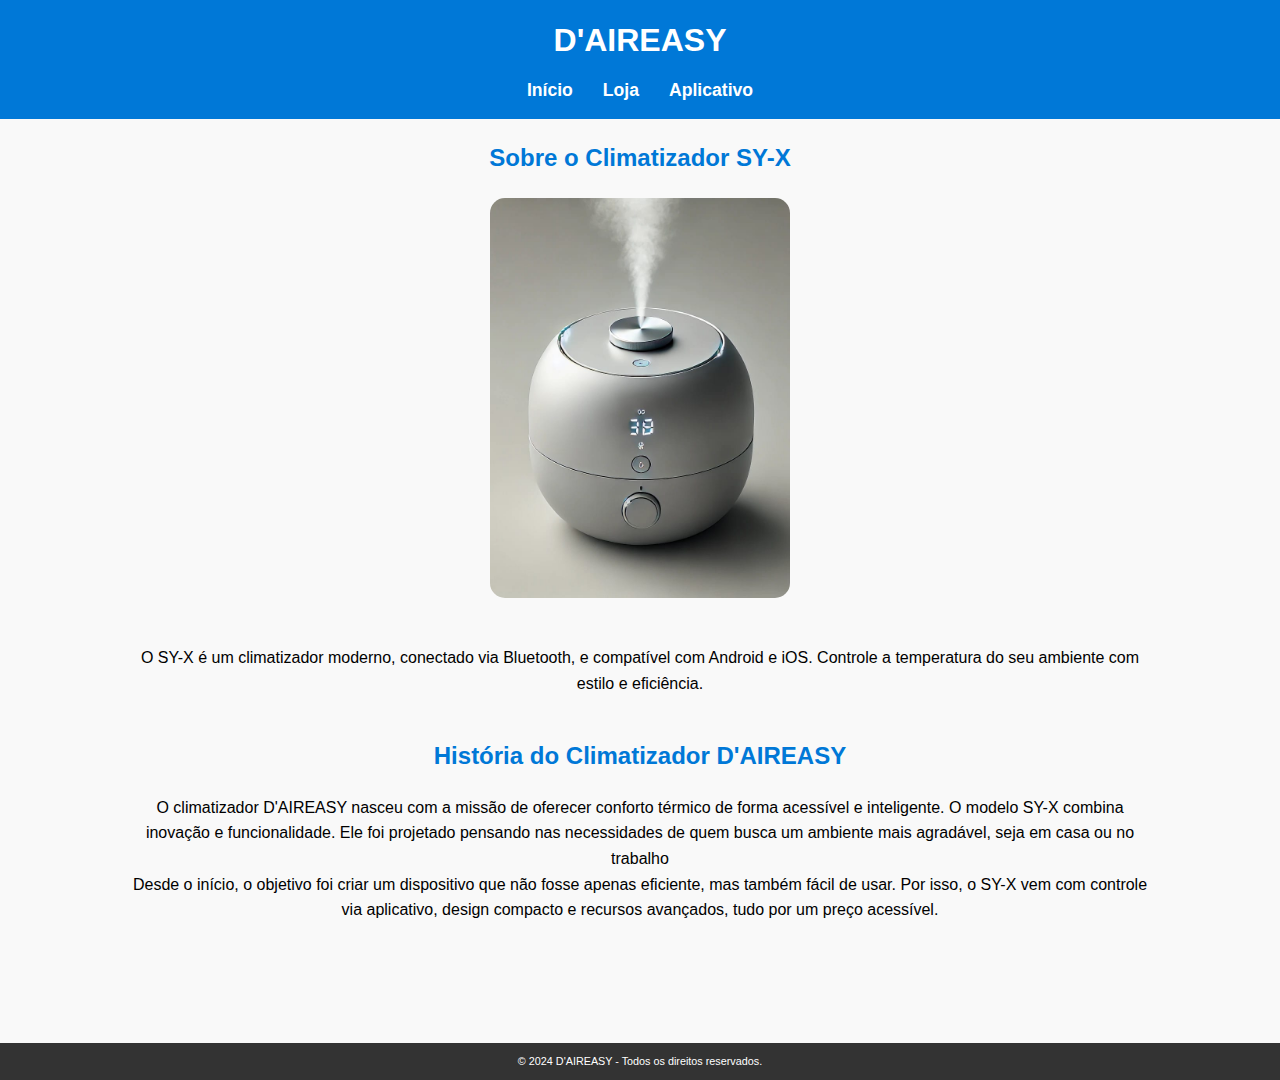
<file: index.html>
<!DOCTYPE html>
<html lang="pt-br">
<head>
    <meta charset="UTF-8">
    <meta name="viewport" content="width=device-width, initial-scale=1.0">
    <title>D'AIREASY - Climatizador SY-X</title>
    <link rel="stylesheet" href="styles.css">
</head>
<body>

    <div class="box">
  
    <header>
        <div class="container">
            <div class="logo">
                <h1>D'AIREASY</h1>
            </div>
            <nav class="nav">
                <ul class="nav-list">
                    <li><a href="index.html">Início</a></li>
                    <li><a href="store.html">Loja</a></li>
                    <li><a href="app.html">Aplicativo</a></li>
                </ul>
            </nav>
        </div>
    </header>

    
    <section id="home" class="banner">
        <div class="banner-content">
        </div>
    </section>

  
    <section id="product" class="section">
        <div class="container">
            <h2>Sobre o Climatizador SY-X</h2>
            <div class="product-details">
                <img src="climatizador.jpg" alt="Imagem com bordas arredondadas" class="img-rounded">
                <p>
                    O SY-X é um climatizador moderno, conectado via Bluetooth, e compatível com Android e iOS. 
                    Controle a temperatura do seu ambiente com estilo e eficiência.
                </p>
            </div>
        </div>
    </section>

  
    <section id="history" class="section">
        <div class="container">
            <h2>História do Climatizador D'AIREASY</h2>
            <p>
                O climatizador D'AIREASY nasceu com a missão de oferecer conforto térmico de forma acessível e inteligente.
                O modelo SY-X combina inovação e funcionalidade. Ele foi projetado pensando nas necessidades de quem busca um ambiente mais agradável, seja em casa ou no trabalho
            </p>
            <p> 
                 Desde o início, o objetivo foi criar um dispositivo que não fosse apenas eficiente, mas também fácil de usar.
                Por isso, o SY-X vem com controle via aplicativo, design compacto e recursos avançados, tudo por um preço acessível.
            </p>
        </div>
    </section>

 
    <footer class="footer">
        <div class="container">
            <p>&copy; 2024 D'AIREASY - Todos os direitos reservados.</p>
        </div>
    </footer>

</div>

    <script src="script.js"></script>
</body>
</html>
</file>
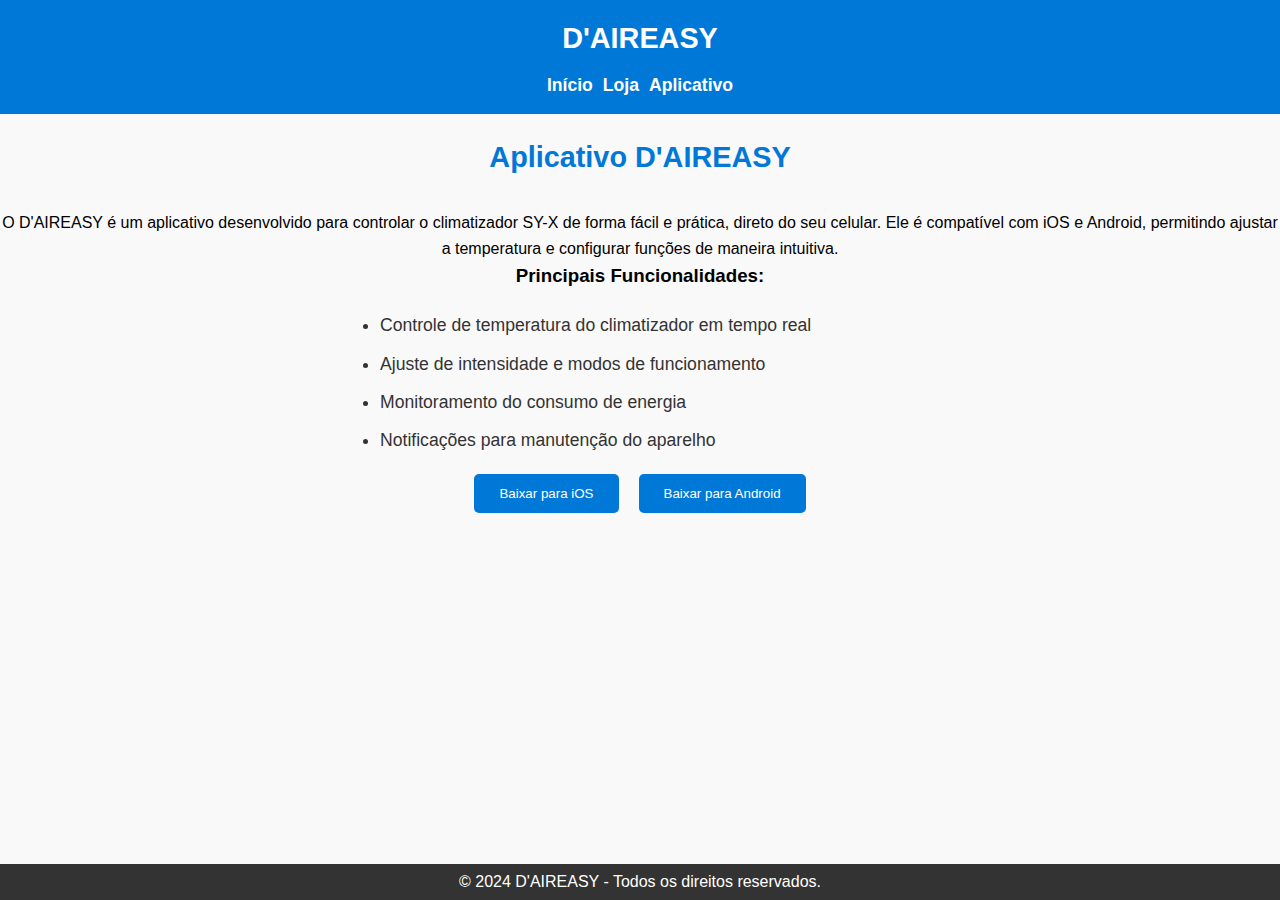
<file: app.html>
<!DOCTYPE html>
<html lang="pt-br">
<head>
    <meta charset="UTF-8">
    <meta name="viewport" content="width=device-width, initial-scale=1.0">
    <title>Aplicativo - D'AIREASY</title>
    <link rel="stylesheet" href="app.css">
</head>
<body>
    <header class="header">
        <div class="logo">D'AIREASY</div>
        <nav class="nav">
            <ul class="nav-list">
                <li><a href="index.html">Início</a></li>
                <li><a href="store.html">Loja</a></li>
                <li><a href="app.html">Aplicativo</a></li>
            </ul>
        </nav>
    </header>

    <section id="app" class="section">
        <h2>Aplicativo D'AIREASY</h2>
        <p>O D'AIREASY é um aplicativo desenvolvido para controlar o climatizador SY-X de forma fácil e prática, direto do seu celular. Ele é compatível com iOS e Android, permitindo ajustar a temperatura e configurar funções de maneira intuitiva.</p>
        
        <div class="features">
            <h3>Principais Funcionalidades:</h3>
            <ul class="features-list">
                <li>Controle de temperatura do climatizador em tempo real</li>
                <li>Ajuste de intensidade e modos de funcionamento</li>
                <li>Monitoramento do consumo de energia</li>
                <li>Notificações para manutenção do aparelho</li>
            </ul>
        </div>
        
        <!-- Botões para download -->
        <div class="download-buttons">
            <a href="https://apps.apple.com/br/app" target="_blank">
                <button class="cta-btn">Baixar para iOS</button>
            </a>
            <a href="https://play.google.com/store/apps" target="_blank">
                <button class="cta-btn">Baixar para Android</button>
            </a>
        </div>
    </section>

    <footer class="footer">
        <p>&copy; 2024 D'AIREASY - Todos os direitos reservados.</p>
    </footer>

    <script src="script.js"></script>
</body>
</html>
</file>
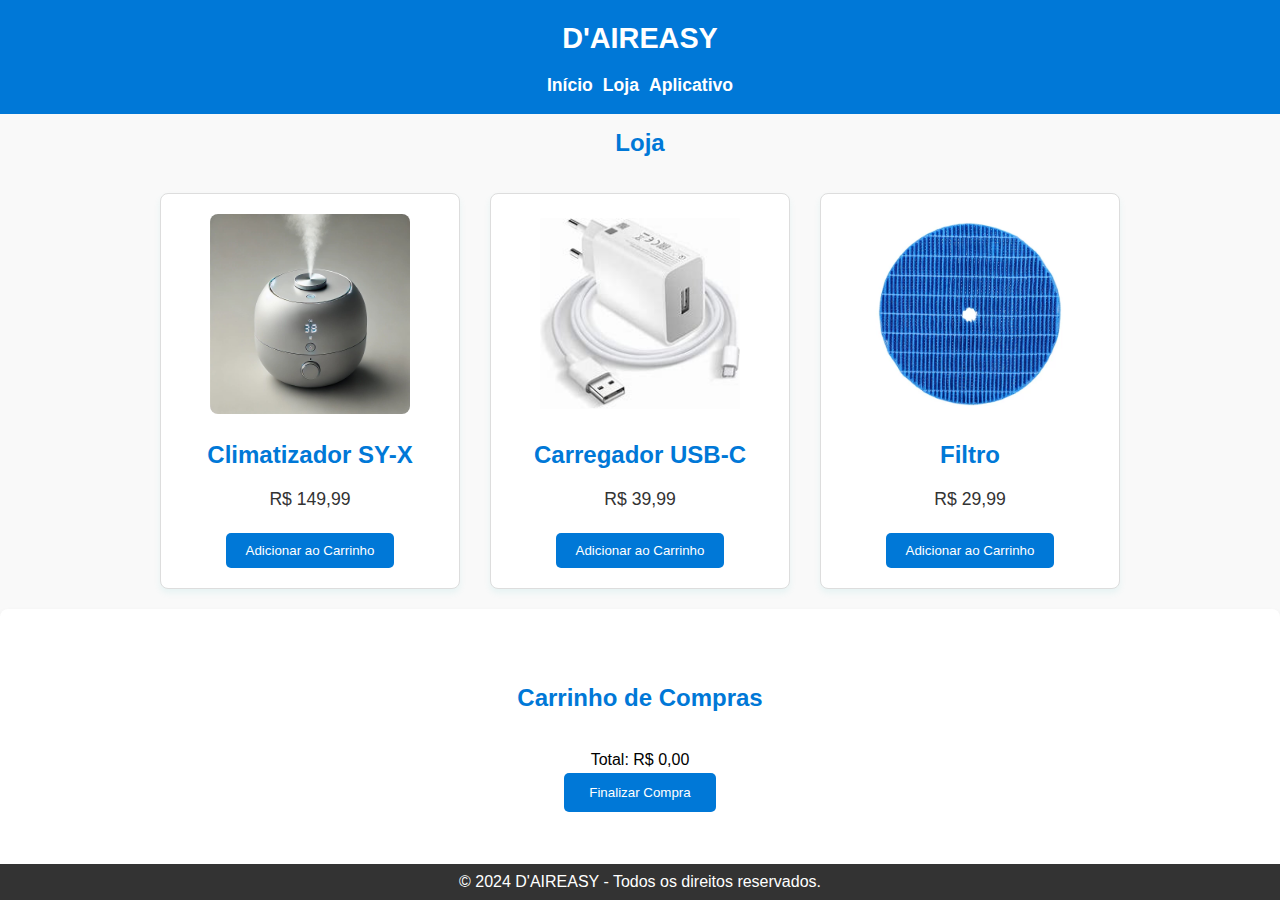
<file: store.html>
<!DOCTYPE html>
<html lang="pt-br">
<head>
    <meta charset="UTF-8">
    <meta name="viewport" content="width=device-width, initial-scale=1.0">
    <title>D'AIREASY - Loja</title>
    <link rel="stylesheet" href="store.css">
</head>
<body>
    <header class="header">
        <div class="logo">D'AIREASY</div>
        <nav class="nav">
            <ul class="nav-list">
                <li><a href="index.html">Início</a></li>
                <li><a href="#store">Loja</a></li>
                <li><a href="app.html">Aplicativo</a></li>
            </ul>
        </nav>
    </header>

    <section id="store" class="section">
        <h2>Loja</h2>
        <!-- Produtos da loja -->
        <div class="product-grid">
            <!-- Produto 1 -->
            <div class="product-item">
                <img class="img-rounded" src="climatizador.jpg" alt="Climatizador SY-X">
                <h3>Climatizador SY-X</h3>
                <p>R$ 149,99</p>
                <button onclick="addToCart('Climatizador SY-X', 149.99)">Adicionar ao Carrinho</button>
            </div>
            <!-- Produto 2 -->
            <div class="product-item">
                <img class="img-rounded" src="carregador.jpg" alt="Carregador do Climatizador">
                <h3>Carregador USB-C</h3>
                <p>R$ 39,99</p>
                <button onclick="addToCart('Carregador', 39.99)">Adicionar ao Carrinho</button>
            </div>
            <!-- Produto 3 -->
            <div class="product-item">
                <img class="img-rounded" src="filtro.jpg" alt="Filtro do Climatizador">
                <h3>Filtro</h3>
                <p>R$ 29,99</p>
                <button onclick="addToCart('Filtro', 29.99)">Adicionar ao Carrinho</button>
            </div>
        </div>
    </section>

    <!-- Carrinho de Compras -->
    <section id="cart" class="section">
        <h2>Carrinho de Compras</h2>
        <ul id="cart-items"></ul>
        <p>Total: <span id="total-price">R$ 0,00</span></p>
        <button onclick="checkout()">Finalizar Compra</button>
    </section>

    <footer class="footer">
        <p>&copy; 2024 D'AIREASY - Todos os direitos reservados.</p>
    </footer>

    <script src="script.js"></script>
</body>
</html>
</file>
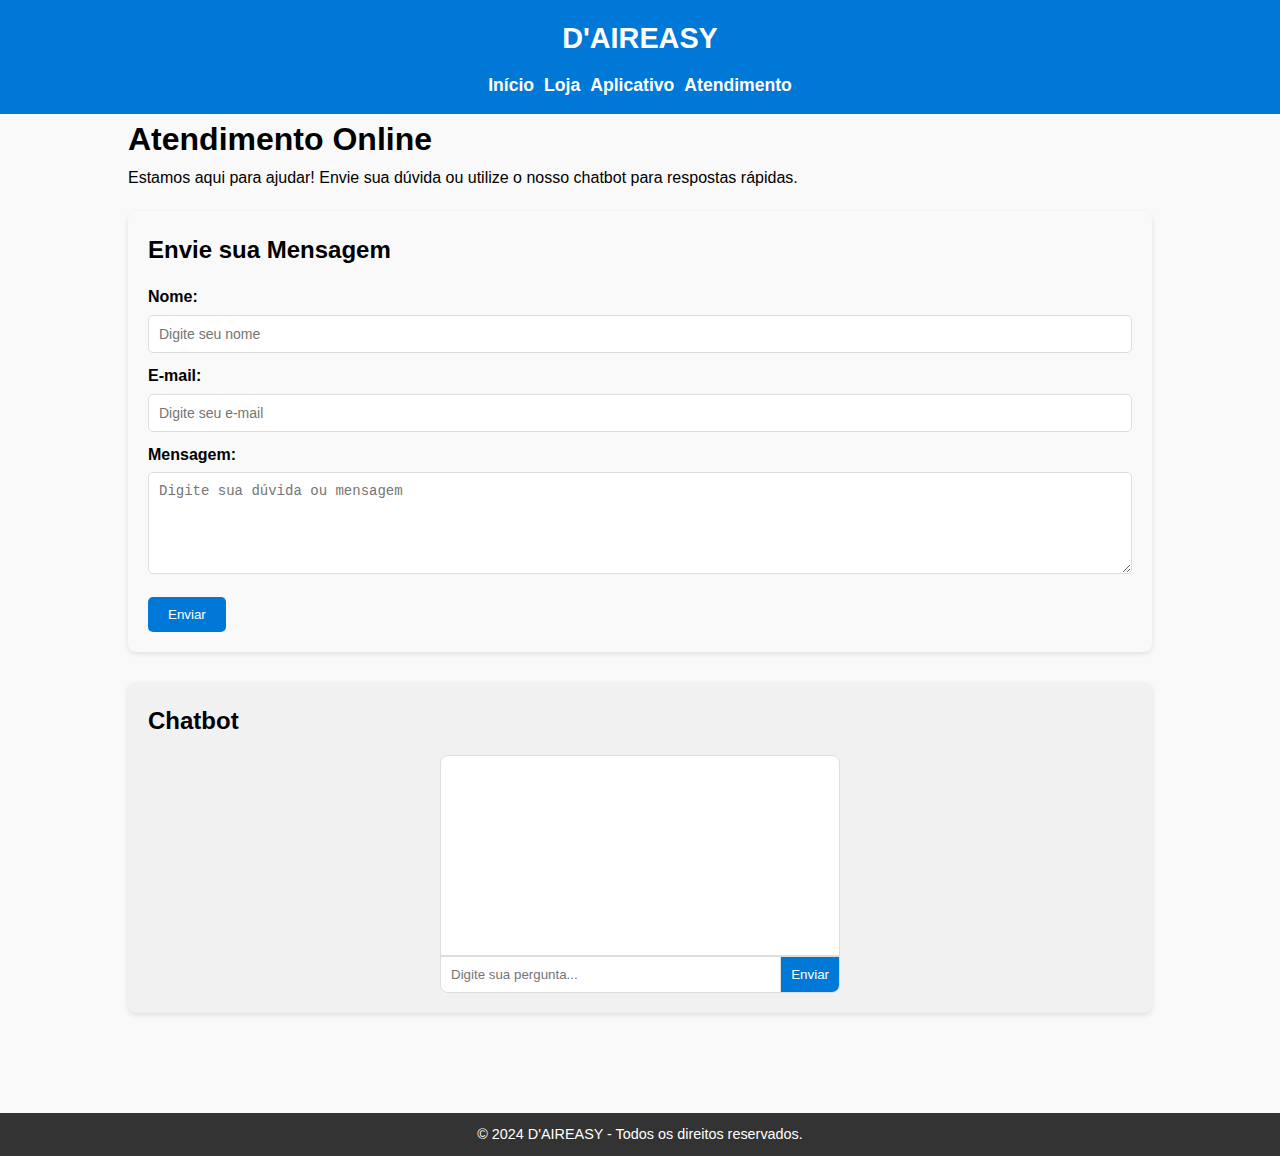
<file: support.html>
<!DOCTYPE html>
<html lang="pt-br">
<head>
    <meta charset="UTF-8">
    <meta name="viewport" content="width=device-width, initial-scale=1.0">
    <title>D'AIREASY - Atendimento Online</title>
    <link rel="stylesheet" href="support.css">
</head>
<body>
    <header class="header">
        <div class="logo">D'AIREASY</div>
        <nav class="nav">
            <ul class="nav-list">
                <li><a href="index.html">Início</a></li>
                <li><a href="store.html">Loja</a></li>
                <li><a href="app.html">Aplicativo</a></li>
                <li><a href="support.html">Atendimento</a></li>
            </ul>
        </nav>
    </header>

    <main class="container">
        <h1>Atendimento Online</h1>
        <p>Estamos aqui para ajudar! Envie sua dúvida ou utilize o nosso chatbot para respostas rápidas.</p>

        <!-- Formulário de Contato -->
        <section class="contact-form">
            <h2>Envie sua Mensagem</h2>
            <form id="contact-form">
                <label for="name">Nome:</label>
                <input type="text" id="name" name="name" placeholder="Digite seu nome" required>

                <label for="email">E-mail:</label>
                <input type="email" id="email" name="email" placeholder="Digite seu e-mail" required>

                <label for="message">Mensagem:</label>
                <textarea id="message" name="message" rows="5" placeholder="Digite sua dúvida ou mensagem" required></textarea>

                <button type="submit">Enviar</button>
            </form>
        </section>

        <!-- Chatbot -->
        <section class="chatbot">
            <h2>Chatbot</h2>
            <div id="chat-window">
                <div id="chat-messages"></div>
                <div class="chat-input">
                    <input type="text" id="user-input" placeholder="Digite sua pergunta...">
                    <button id="send-btn">Enviar</button>
                </div>
            </div>
        </section>
    </main>

    <footer class="footer">
        <p>&copy; 2024 D'AIREASY - Todos os direitos reservados.</p>
    </footer>

    <script src="support.js"></script>
</body>
</html>
</file>
<file: styles.css>
/* Reset básico */
* {
    margin: 0;
    padding: 0;
    box-sizing: border-box;
}

/* Corpo */
body {
    font-family: 'Arial', sans-serif;
    line-height: 1.6;
    background-color: #f9f9f9;
    margin: 0;
    padding: 0;
}

/* Container centralizado */
.container {
    width: 80%;
    max-width: 1200px;
    margin: 0 auto;
}

/* Cabeçalho */
header {
    background-color: #0078d7;
    width: 100%;
    color: white;
    padding: 15px 0;
}

.header .logo {
    font-size: 1.8rem;
    font-weight: bold;
    text-align: center;
}

.logo h1 {
    color: white;
    text-align: center;
}

.nav {
    display: flex;
    justify-content: center;
    margin-top: 10px;
}

.nav-list {
    display: flex;
    list-style: none;
    gap: 30px;
}

.nav-list li a {
    color: white;
    font-size: 1.1rem;
    text-decoration: none;
    font-weight: bold;
}

.nav-list li a:hover {
    text-decoration: underline;
}

/* Seções */

.product-details img {
    width: 400px;
    height: 400px;
}

.product-details p {
    padding-top: 40px;
}
.section {
    padding: 20px 0px;
    text-align: center;
}
h1 {
    font-size: 2.0rem;
    margin-bottom: 10px;
    color: #0078d7;
}

h2 {
    font-size: 1.5rem;
    margin-bottom: 20px;
    color: #0078d7;
    text-align: center;
    font-family: 'Arial', sans-serif;
}

.img-rounded {
    width: 300px;  /* Define a largura da imagem */
    height: 200px; /* Define a altura da imagem */
    border-radius: 15px; /* Bordas arredondadas */
    object-fit: cover;  /* Faz a imagem cobrir toda a área da caixa sem distorção */
}

/* Aplicativo - Recursos */
.features-list {
    list-style: disc;
    margin: 20px auto;
    padding-left: 40px;
    text-align: left;
    max-width: 600px;
}

.features-list li {
    font-size: 1.1rem;
    margin-bottom: 10px;
    color: #333;
}

.download-buttons {
    margin-top: 20px;
    display: flex;
    justify-content: center;
    gap: 20px;
}

.download-buttons .cta-btn {
    padding: 12px 25px;
    background-color: #0078d7;
    color: white;
    border: none;
    border-radius: 5px;
    cursor: pointer;
}

.download-buttons .cta-btn:hover {
    background-color: #005bb5;
}

/*Rodapé*/

.footer{
    margin-top: 100px;
    position: static;
    left: 0;
    bottom: 0;
    width: 100%;
    background-color: #333;
    color: white;
    text-align: center;
    padding: 10px;
}

.footer p {
    font-size: 0.9em;
}

/*responsivo pc*/

@media (max-width: 1440px) {

    header {
        width: 100%;
    }

    .product-details img {
        width: 300px;
    }
    footer {
        font-size: 12px; /* Reduz tamanho da fonte */
        padding: 15px 0; /* Ajusta espaçamento */
      }
    }
/* Reset básico */
* {
    margin: 0;
    padding: 0;
    box-sizing: border-box;
}

/* Responsividade Tablet */

@media (max-width: 768px) {
    .nav-list {
        gap: 15px;
    }

    .product-grid {
        gap: 20px;
    }

    .product-item {
        width: 80%;
        max-width: 400px;
    }

    .download-buttons {
        flex-direction: column;
    }

    .download-buttons .cta-btn {
        margin-bottom: 10px;
    }
}

/* Responsivo Mobilie*/

@media (max-width: 425px) {

    header {
        width: 100%;
    }

    .product-details img {
        width: 300px;
    }
    footer {
        font-size: 12px; /* Reduz tamanho da fonte */
        padding: 15px 0; /* Ajusta espaçamento */
      }
}

/* Reset básico */
* {
    margin: 0;
    padding: 0;
    box-sizing: border-box;
}

@media (max-width: 375px) {

    .logo h1 {
        font-size: 23px;
    }

    .product-details img {
        width: 250px;
    }

    h2 {
        font-size: 34px;
    }
}

@media (max-width: 320px) {
    .product-details img {
        width: 230px;
    }
    .logo h1 {
        font-size: 23px;
    }

    .product-details img {
        width: 250px;
    }

    h2 {
        font-size: 25px;
    }
}
</file>
<file: app.css>
/* Reset básico */
* {
    margin: 0;
    padding: 0;
    box-sizing: border-box;
}

/* Corpo */
body {
    font-family: 'Arial', sans-serif;
    line-height: 1.6;
    background-color: #f9f9f9;
    margin: 0;
    padding: 0;
}

/* Container centralizado */
.container {
    width: 80%;
    max-width: 1200px;
    margin: 0 auto;
}

/* Cabeçalho */
header {
    background-color: #0078d7;
    width: 100%;
    color: white;
    padding: 15px 0;
}

.header .logo {
    font-size: 1.8rem;
    font-weight: bold;
    text-align: center;
}

.logo h1 {
    color: white;
    text-align: center;
}

.nav {
    display: flex;
    justify-content: center;
    margin-top: 10px;
}

.nav-list {
    display: flex;
    list-style: none;
    gap: 10px;
}

.nav-list li a {
    color: white;
    font-size: 1.1rem;
    text-decoration: none;
    font-weight: bold;
}

.nav-list li a:hover {
    text-decoration: underline;
}


.section {
    padding: 20px 0px;
    text-align: center;
}

/* Seções */

.product-details img {
    width: 400px;
    height: 400px;
}

.product-details p {
    padding-top: 40px;
}
.section {
    padding: 20px 0px;
    text-align: center;
}
h1 {
    font-size: 2.0rem;
    margin-bottom: 10px;
    color: #0078d7;
}

h2 {
    font-size: 1.8rem;
    margin-bottom: 30px;
    color: #0078d7;
    text-align: center;
    font-family: 'Arial', sans-serif;
}

h3{
    margin-bottom: 20px;


}
.img-rounded {
    width: 300px;  /* Define a largura da imagem */
    height: 200px; /* Define a altura da imagem */
    border-radius: 15px; /* Bordas arredondadas */
    object-fit: cover;  /* Faz a imagem cobrir toda a área da caixa sem distorção */
}

/* Aplicativo - Recursos */
.features-list {
    list-style: disc;
    margin: 20px auto;
    padding-left: 40px;
    text-align: left;
    max-width: 600px;
}

.features-list li {
    font-size: 1.1rem;
    margin-bottom: 10px;
    color: #333;
}

.download-buttons {
    margin-top: 20px;
    display: flex;
    justify-content: center;
    gap: 20px;
}

.download-buttons .cta-btn {
    padding: 12px 25px;
    background-color: #0078d7;
    color: white;
    border: none;
    border-radius: 5px;
    cursor: pointer;
}

.download-buttons .cta-btn:hover {
    background-color: #005bb5;
}

.footer{
    margin-top: 30px;
    position: fixed;
    left: 0;
    bottom: 0;
    width: 100%;
    background-color: #333;
    color: white;
    text-align: center;
    padding: 5px;
}
</file>
<file: store.css>
/* Reset básico */
* {
    margin: 0;
    padding: 0;
    box-sizing: border-box;
}

/* Corpo */
body {
    font-family: 'Arial', sans-serif;
    line-height: 1.6;
    background-color: #f9f9f9;
    margin: 0;
    padding: 0;
}

/* Container centralizado */
.container {
    width: 80%;
    max-width: 1200px;
    margin: 0 auto;
}

/* Cabeçalho */
header {
    background-color: #0078d7;
    width: 100%;
    color: white;
    padding: 15px 0;
}

.header .logo {
    font-size: 1.8rem;
    font-weight: bold;
    text-align: center;
}

.logo h1 {
    color: white;
    text-align: center;
}

.nav {
    display: flex;
    justify-content: center;
    margin-top: 10px;
}

.nav-list {
    display: flex;
    list-style: none;
    gap: 10px;
}

.nav-list li a {
    color: white;
    font-size: 1.1rem;
    text-decoration: none;
    font-weight: bold;
}

.nav-list li a:hover {
    text-decoration: underline;
}

.product-details img {
    width: 400px;
    height: 400px;
}

.product-details p {
    padding-top: 40px;
}

.product-grid {
    display: flex;
    flex-wrap: wrap;
    justify-content: center;
    gap: 30px;
    margin-top: 20px;
}

.product-item {
    background: white;
    border: 1px solid #ddd;
    border-radius: 8px;
    text-align: center;
    padding: 20px;
    width: 300px;
    box-shadow: 0 4px 6px rgba(83, 192, 196, 0.1);
}

.product-item img {
    width: 200px;
    height: 200px;
    object-fit: contain;
    margin-bottom: 15px;
    border-radius: 8px;
}

.product-item h3 {
    font-size: 1.5rem;
    margin-bottom: 10px;
    color: #0078d7;
}

.product-item p {
    font-size: 1.1rem;
    margin-bottom: 20px;
    color: #333;
}

.product-item button {
    padding: 10px 20px;
    background-color: #0078d7;
    color: white;
    border: none;
    border-radius: 5px;
    cursor: pointer;
    transition: background-color 0.3s ease;
}

.product-item button:hover {
    background-color: #005bb5;
}

/* Carrinho de Compras */
#cart {
    margin-top: 20px;
    padding: 60px;
    background-color: #fff;
    border-radius: 8px;
    box-shadow: 0 4px 6px rgba(0, 0, 0, 0.1);
    text-align: center;
    position: relative;
}

#cart ul {
    list-style-type: none;
    padding: 0;
}

#cart ul li {
    padding: 5px 0;
    font-size: 1.1rem;
}

#cart button {
    padding: 12px 25px;
    background-color: #0078d7;
    color: white;
    border: none;
    border-radius: 5px;
    cursor: pointer;
}

#cart button:hover {
    background-color: #005bb5;
} 

h2{
    font-size: 1.5rem;
    margin-bottom: 20px;
    color: #0078d7;
    text-align: center;
    font-family: 'Arial', sans-serif;
    padding:  10px;
}

.footer{
    margin-top: 30px;
    position: fixed;
    left: 0;
    bottom: 0;
    width: 100%;
    background-color: #333;
    color: white;
    text-align: center;
    padding: 5px;
}
</file>
<file: support.css>
/* Reset básico */
* {
    margin: 0;
    padding: 0;
    box-sizing: border-box;
}

/* Corpo */
body {
    font-family: 'Arial', sans-serif;
    line-height: 1.6;
    background-color: #f9f9f9;
    margin: 0;
    padding: 0;
}

/* Container centralizado */
.container {
    width: 80%;
    max-width: 1200px;
    margin: 0 auto;
}

/* Cabeçalho */
header {
    background-color: #0078d7;
    width: 100%;
    color: white;
    padding: 15px 0;
}

.header .logo {
    font-size: 1.8rem;
    font-weight: bold;
    text-align: center;
}

.logo h1 {
    color: white;
    text-align: center;
}

.nav {
    display: flex;
    justify-content: center;
    margin-top: 10px;
}

.nav-list {
    display: flex;
    list-style: none;
    gap: 10px;
}

.nav-list li a {
    color: white;
    font-size: 1.1rem;
    text-decoration: none;
    font-weight: bold;
}

.nav-list li a:hover {
    text-decoration: underline;
}


.section {
    padding: 20px 0px;
    text-align: center;
}

/* Estilo para o formulário de contato */
.contact-form {
    margin-top: 20px;
    background-color: #f9f9f9;
    padding: 20px;
    border-radius: 8px;
    box-shadow: 0 2px 5px rgba(0, 0, 0, 0.1);
}

.contact-form h2 {
    margin-bottom: 15px;
}

.contact-form label {
    display: block;
    margin-top: 10px;
    font-weight: bold;
}

.contact-form input,
.contact-form textarea {
    width: 100%;
    padding: 10px;
    margin-top: 5px;
    border: 1px solid #ddd;
    border-radius: 5px;
    font-size: 14px;
}

.contact-form button {
    margin-top: 15px;
    padding: 10px 20px;
    background-color: #0078d7;
    color: white;
    border: none;
    border-radius: 5px;
    cursor: pointer;
}

.contact-form button:hover {
    background-color: #005bb5;
}

/* Estilo para o chatbot */
.chatbot {
    margin-top: 30px;
    background-color: #f1f1f1;
    padding: 20px;
    border-radius: 8px;
    box-shadow: 0 2px 5px rgba(0, 0, 0, 0.1);
}

.chatbot h2 {
    margin-bottom: 15px;
}

#chat-window {
    max-width: 400px;
    margin: 0 auto;
    border: 1px solid #ddd;
    border-radius: 8px;
    overflow: hidden;
}

#chat-messages {
    height: 200px;
    overflow-y: auto;
    padding: 10px;
    background-color: #fff;
    border-bottom: 1px solid #ddd;
}

.chat-message {
    margin: 5px 0;
    padding: 10px;
    border-radius: 5px;
}

.chat-message.user {
    background-color: #0078d7;
    color: white;
    text-align: right;
}

.chat-message.bot {
    background-color: #f1f1f1;
    color: black;
    text-align: left;
}

.chat-input {
    display: flex;
    border-top: 1px solid #ddd;
}

.chat-input input {
    flex: 1;
    padding: 10px;
    border: none;
    border-right: 1px solid #ddd;
    border-radius: 0;
}

.chat-input button {
    padding: 10px;
    background-color: #0078d7;
    color: white;
    border: none;
    cursor: pointer;
    border-radius: 0;
}

.chat-input button:hover {
    background-color: #005bb5;
}

footer{
    margin-top: 100px;
    position: static;
    left: 0;
    bottom: 0;
    width: 100%;
    background-color: #333;
    color: white;
    text-align: center;
    padding: 10px;
}

.footer p {
    font-size: 0.9em;
}
</file>
